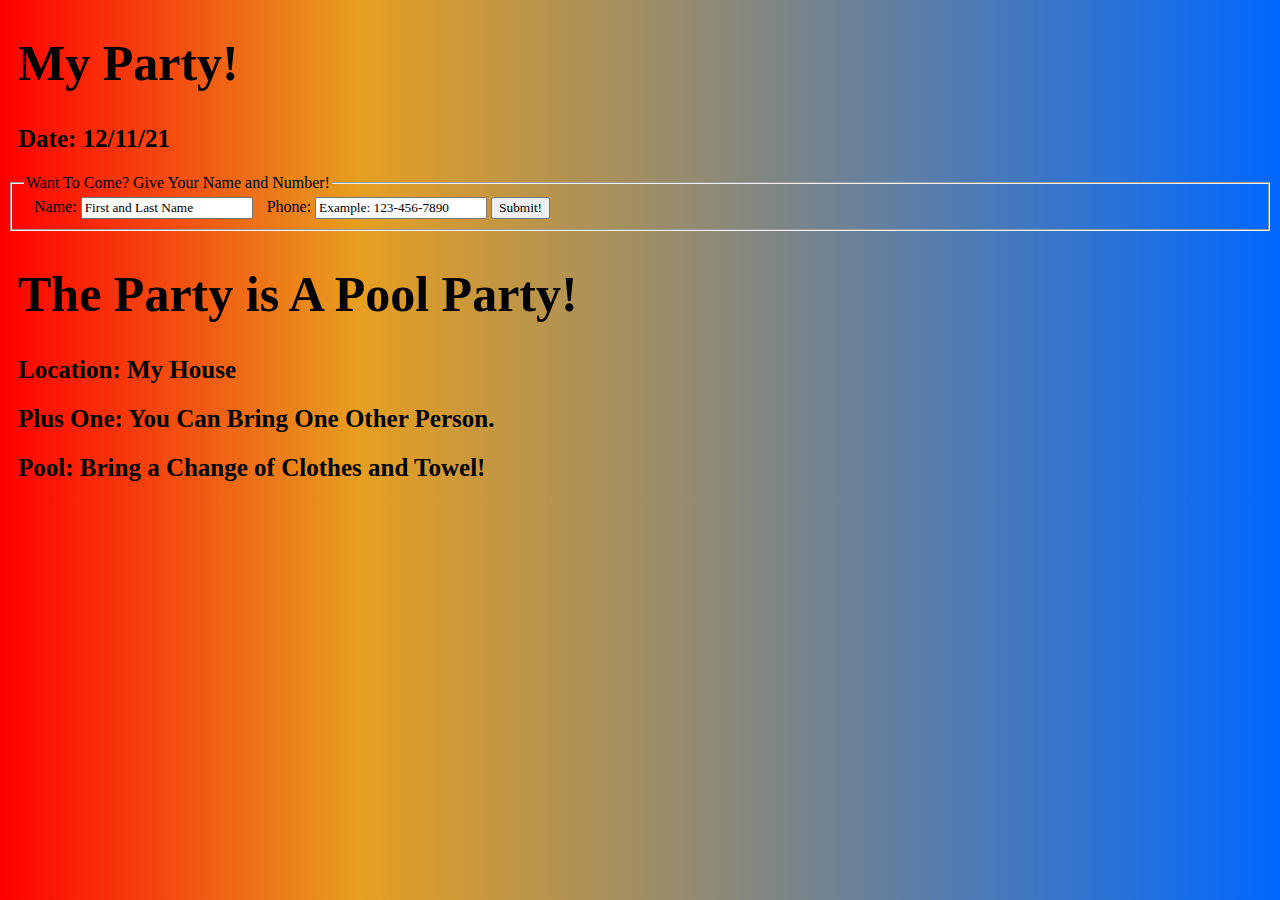
<file: index.html>
<!DOCTYPE html>
<html>

<head>
  <title> My Party! </title>
  <link rel="stylesheet" href="style.css">
  <script>
    function clearName() {
      if (document.getElementById('nameField').value == 'First and Last Name') {
        document.getElementById('nameField').value = '';
      }
    }
  </script>
  <!-- function stops number reappearing-->
  <script>
    function clearPhone() {
      if (document.getElementById('phoneField').value == 'Example: 123-456-7890') {
        document.getElementById('phoneField').value = '';
      }
    }

    function resetName() {
      if (document.getElementById('nameField').value == '') {
        document.getElementById('nameField').value = 'First and Last Name';
      }
    }

    function resetPhone() {
      if (document.getElementById('phoneField').value == '') {
        document.getElementById('phoneField').value = 'Example: 123-456-7890';
      }
    }
  </script>
</head>

<body>

  <h1>My Party!</h1>
  <h2>Date: 12/11/21</h2>


  <div class="container">
    <main role="main">
      <form action="" method="post" name="signUpForm" id="signUpForm">
        <fieldset id="signUp">
          <legend>Want To Come? Give Your Name and Number!</legend>

          <label for="nameField">Name:</label>
          <input id="nameField" name="nameField" type="text" class="textfield" value="First and Last Name" onFocus="clearName();" onBlur="resetName();">

          <label for="phoneField">Phone:</label>
          <input id="phoneField" name="phoneField" type="text" class="textfield" value="Example: 123-456-7890" onFocus="clearPhone();" onBlur="resetPhone();">

          <input id="submit" type="submit" name="submit" value="Submit!">

        </fieldset>
      </form>
    </main>
  </div>

  <h1>The Party is A Pool Party!</h1>
  <h2>Location: My House</h2>
  <h2>Plus One: You Can Bring One Other Person.</h2>
  <h2>Pool: Bring a Change of Clothes and Towel!</h2>
</body>

</html>
</file>
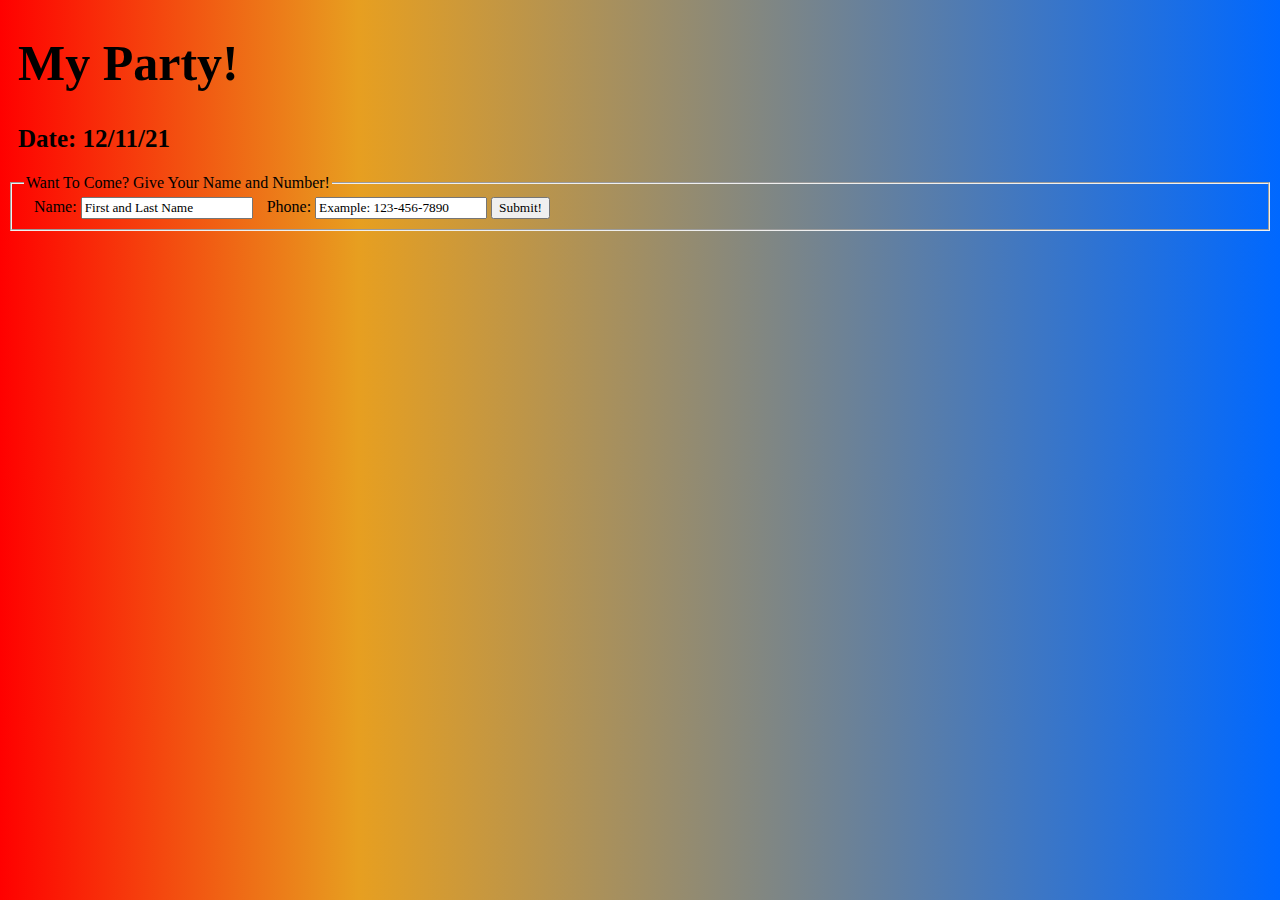
<file: party.html>
<!DOCTYPE html>
<html>
<head>
  <title> My Party! </title>
  <link rel="stylesheet" href="style.css">
  <script>
		function clearName() {
		if (document.getElementById('nameField').value == 'First and Last Name'){
				document.getElementById('nameField').value = '';
			}
		}
	</script>
<!-- function stops number reappearing-->
	<script>
		function clearPhone() {
		if (document.getElementById('phoneField').value == 'Example: 123-456-7890'){
				document.getElementById('phoneField').value = '';
			}
		}

		function resetName() {
		if (document.getElementById('nameField').value == ''){
				document.getElementById('nameField').value = 'First and Last Name';
			}
		}

		function resetPhone() {
		if (document.getElementById('phoneField').value == ''){
				document.getElementById('phoneField').value = 'Example: 123-456-7890';
			}
		}

	</script>
</head>
<body>

<h1>My Party!</h1>
<h2>Date: 12/11/21</h2>


<div class="container">
  <main role="main">
  		<form action="" method="post" name="signUpForm" id="signUpForm">
  			<fieldset id="signUp">
  				<legend>Want To Come? Give Your Name and Number!</legend>

  					<label for="nameField">Name:</label>
  					<input id="nameField" name="nameField" type="text" class="textfield" value="First and Last Name" onFocus="clearName();" onBlur="resetName();">

  					<label for="phoneField">Phone:</label>
  					<input id="phoneField" name="phoneField" type="text" class="textfield" value="Example: 123-456-7890" onFocus="clearPhone();" onBlur="resetPhone();">

  					<input id="submit" type="submit" name="submit" value="Submit!">

  			</fieldset>
  		</form>
  </main>
</div>

</body>
</html>
</file>
<file: style.css>
body{
  background-color: pink;
  background: rgb(255,0,0);
background: linear-gradient(90deg, rgba(255,0,0,1) 0%, rgba(231,159,32,1) 28%, rgba(0,104,255,1) 100%);
}
h1 {
  font-family: Georgia, serif;
  font-size: 50px;
  padding-left: 10px;
}
h2 {
  font-family: Georgia, serif;
  font-size: 25px;
  padding-left: 10px;
}
fieldset{
  font-family: Georgia, serif;
}
input{
  font-family: Georgia, serif;
}
label{
  font-family: Georgia, serif;
  padding-left: 10px;
}
</file>
